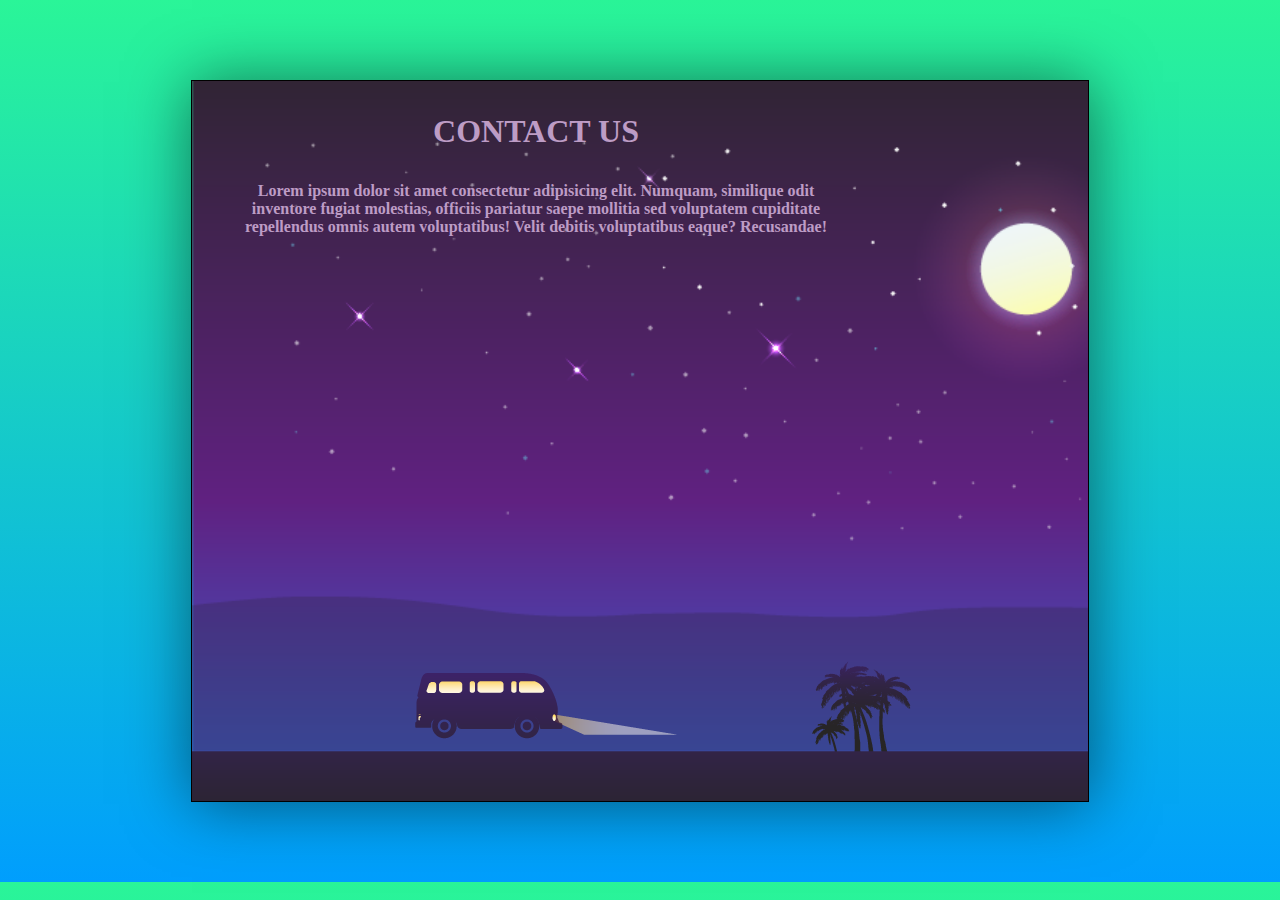
<file: contactus.html>
<!DOCTYPE html>
<html lang="en">
<head>
    <meta charset="UTF-8">
    <meta name="viewport" content="width=device-width, initial-scale=1.0">
    <title>Contact us</title>
    <link href="contactstyle.css" rel="stylesheet">
</head>
<body>
    <div class="night">
        <h1>CONTACT US</h1>
        <h4>Lorem ipsum dolor sit amet consectetur adipisicing elit. Numquam, similique odit inventore fugiat molestias, officiis pariatur saepe mollitia sed voluptatem cupiditate repellendus omnis autem voluptatibus! Velit debitis voluptatibus eaque? Recusandae!</h4>
        <div class="surface"></div>
            <div class="car">
                <img src="img/Bus.png" alt="">
            </div>
    </div>
</body>
<script src="Jquery3.4.1.min.js"></script>
<script>
    $(document).ready(function(){
        $surface=$('.surface');
        $car=$('.car');
        $img=$('.car img');
        let flag=true;

        const cars=['img/Bus.png','img/buslightgone.png'];

        $(document).on('keypress',function(e){
           if(e.which==13){
               $($surface).toggleClass('moveRight');
               $($car).toggleClass('suspension');
               
           } 
        })
        $(document).on('keypress',function(e){
            if(e.which==119){
                if(flag){
                    flag=false;
                    $img.attr('src',cars[1]);
                }
                else{
                flag=true;
                $img.attr('src',cars[0]);
                }

            }
        })

    });
</script>
</html>
</file>
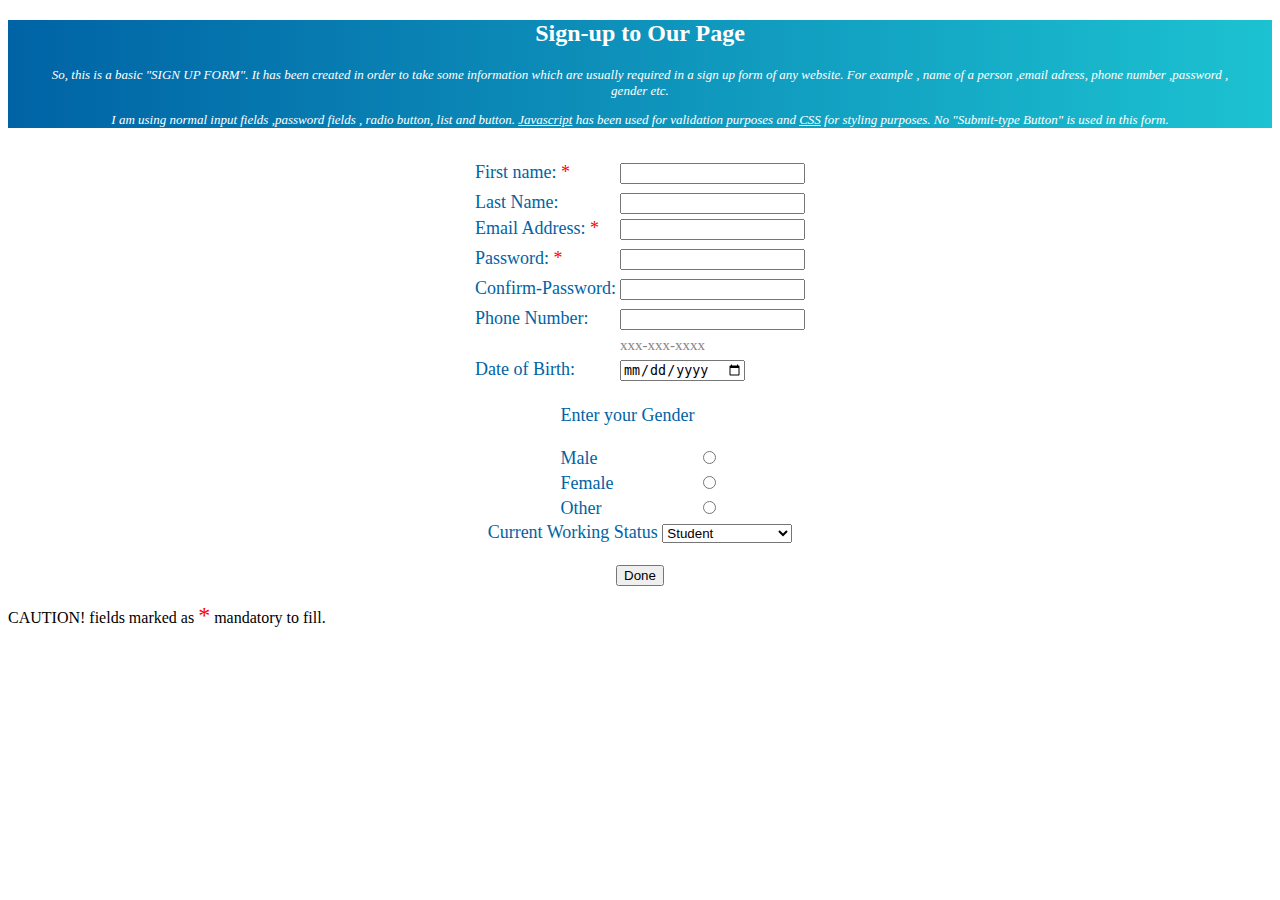
<file: signin.html>
<!DOCTYPE html>
<HTML>
    <HEAD>
        <!--TRYING TO MAKE FORM PHONE FRIENDLY-->
        <meta name="viewport" content="width=device-width, initial-scale=1.0">
        <!--adding css and javascript files-->
        <style>
.header1{
    background: linear-gradient(to left,#1cc2d1 0%,#0063a5 100%);
    color: white;
}
form{
    text-align: center;
    /*margin-left: 150px;*/
    color:#0063a5;
    text-emphasis:em;
    font-size:large;
    }
span {
    font-size: smaller;
}
span#message2 {
    color:rgb(136, 132, 132);
    font-size: smaller;
}
span#caution1{
    color:red;
    font-size: x-large;
}
/*
.mandatory{
    color:red;
    font-size: medium;

}*/
.required:after { content:" *";
color:red; }
.mytable{
    text-align: left;
}
/*p#nextpage{
    position:fixed;
    top: 50%;
    left: 50%;
    color:white;
}*/
.rectangle
{
    position:fixed;
    top: 50%;
    left: 50%;
    color:white;
    height:5%;
    width:100%;
    background: linear-gradient(to left,#01818d 25%,#000000 100%);
}

        </style>

<!-----------------------JAVASCRIPT FILE--------------------->
        <script>

function urname()
{
    var firstname=document.getElementById("fname").value;
    if(firstname !="")
    {
        document.getElementById("validatename").innerHTML="accepted";
        document.getElementById("validatename").style.color="green";
        document.getElementById("fname").style="border:1px solid green";
        return true;
    }
    else
    {
        document.getElementById("validatename").innerHTML="(!) Please enter your name";
        document.getElementById("validatename").style.color="red";
        document.getElementById("fname").style="border:1px solid red";

    }
}
function emailid()
{
    var compare=/^\w+([\.-]?\w+)*@\w+([\.-]?\w+)*(\.\w{2,3})+$/;
    var emailinput=document.getElementById("emadd").value;
    if(compare.test(emailinput))
    {
        document.getElementById("validateemail").innerHTML="accepted";
        document.getElementById("validateemail").style.color="green";
        document.getElementById("emadd").style="border:1px solid green";
        return true;
    }
    else{
        document.getElementById("validateemail").innerHTML="(!) Not a Valid Email";
        document.getElementById("validateemail").style.color="red";
        document.getElementById("emadd").style="border:1px solid red";
    }
}


function urpassword()
{
    var pass1=document.getElementById("password1").value;
    if(pass1.length>5)
    {
        document.getElementById("passkeyspan").innerHTML="good password";
        document.getElementById("passkeyspan").style.color="green";
        document.getElementById("password1").style="border:1px solid green";
        return true;
    }
    else
    {
        document.getElementById("passkeyspan").innerHTML="(!) Please enter your password (atleast 5 character long)";
        document.getElementById("passkeyspan").style.color="red";
        document.getElementById("password1").style="border:1px solid red";

    }
}
function urpassword2(){
    var pass1=document.getElementById("password1").value;
    var pass2=document.getElementById("password2").value;
    if(pass2!==pass1)
    {
    document.getElementById("passkeyspan2").innerHTML="(!) Passwords doesn't Match!!";
    document.getElementById("passkeyspan2").style.color="red";
    document.getElementById("password2").style="border:1px solid red";
    }
    else 
    {
    document.getElementById("passkeyspan2").innerHTML="";
    document.getElementById("password2").style="border:1px solid green";
    return true;
    }
}
 function donebutton()
 {
     var val= true 
     val= urpassword() && val 
     val= urpassword2() && val
     val=urname() && val
     val=emailid() && val

    
    if(val)
     {
       document.write("congrats you have successfully signed in to our page"); 
     }
     else
     {
         alert("sorry some of values you entered are incorrect");
     }
 }
        </script>
        
        <!------------------------------------------------->
       
        <BODY>
            <div class="header1">
            <H2 style="text-align: center;">Sign-up to Our Page</H2>
                <p style="text-align: center;margin-left: 2%;margin-right:2% ;font-size: small;">
                <i>So, this is a basic "SIGN UP FORM". It has been created in order to
                    take some information which are usually required in a sign up form of 
                    any website.
                    For example , name of a person ,email adress, phone number ,password , gender etc.</i></p>
                    <p style="text-align: center;margin-left: 2%;margin-right:2% ;font-size: small;"><i>
                    I am using normal input fields ,password fields , radio button, list and button.
                   <u>Javascript</u> has been used for validation purposes and <u>CSS</u> for styling purposes.
                    No "Submit-type Button" is used in this form. 
                </i>
                </p>
            </div>
            <br>
            
        <form>
            <table class="mytable" align="center">
                    <!--FIRST NAME-->
                    <TR>
                    <td><label for="fname" class="required">First name:</label></td>
                    <td><input type="text" id="fname" name="fname" onblur="urname()"></td></TR>
                    <tr><td></td><td><span id="validatename"></span></td></tr>
                      
                    
                    <!--LAST NAME-->

                    <tr>
                    <td><label for="lname">Last Name:</label></td>
                    <td><input type="text" id="lname" name="lname"></td>
                    </tr>
                    
                    <!--email id-->
                    
                    <tr>
                        <td><label for="fname" class="required">Email Address:</label></td>
                            <td><input type="email" id="emadd" name="emadd" onblur="emailid()"></td></tr>
                            <tr><td></td><td><span id="validateemail"></span></td></tr>

                    <!--password-->

                    <tr>
                        <td><label for="password1" class="required">Password:</label></td>
                        <td><input type="password" id="password1" name="password1" onblur="urpassword()"></td></tr>
                        <tr><td></td><td><span id="passkeyspan"></span></td></tr>

                    <!--confirm password-->

                    <tr>
                        <td><label for="password2">Confirm-Password:</label></td>
                        <td><input type="password" id="password2" name="password2" onblur="urpassword2()"></td></tr>
                        <tr><td></td><td><span id="passkeyspan2"></span></td></tr>   

                    <!--phone number-->
                    
                    <tr>
                        <td><label for="phnum">Phone Number:</label></td>
                            <td><input type="number" id="phnum" name="phnum"></td></tr>
                            <tr><td></td><td><span id="message2">xxx-xxx-xxxx</span></td>
                    </tr>
                    

                    <!--date of birth-->
                    
                    <tr>
                        <td><label for="dob">Date of Birth:</label></td>
                            <td><input type="date" id="dob" name="dob"></td>
                    </tr>
                    </table>

                    <!--using radio buttons-->
                    
                    
                    
                <table class="mytable" align="center">
                    <tr><td><p>Enter your Gender</p></td></tr>
                    <tr>
                        <td><label for "male">Male</label></td>
                        <td><input type="radio" id="male" name="gender1" value="male"></td>
                    </tr>

                    <tr>
                        <td><label for "female">Female</label></td>
                            <td><input type="radio" id="female" name="gender1"></td>
                    </tr>
                    
                    <tr>
                        <td><label for "other">Other</label></td>
                            <td><input type="radio" id="other" name="gender1"></td>
                    </tr>

                </table>
                    
                   
                    <!--using drop down list-->
                    <label for "workstat">Current Working Status</label>
                    <select id="workstat" name="workstat">
                        <option value="student1">Student</option>
                        <option value="unemp">Unemployed</option>
                        <option value="empl">Employed</option>
                        <option value="ratnotspec">Rather not specify</option>
                    </select>
                    <br><br>

                    <!--adding buttons-->

                    <button id="button1" type="button" onclick="donebutton()">Done</button>
                    
        </form>
        <p>CAUTION! fields marked as <span id="caution1">*</span> mandatory to fill. </p>
        
        <!--<script src="htmlform.js"></script>-->
        </BODY>
        
    </HEAD>
</HTML>
</file>
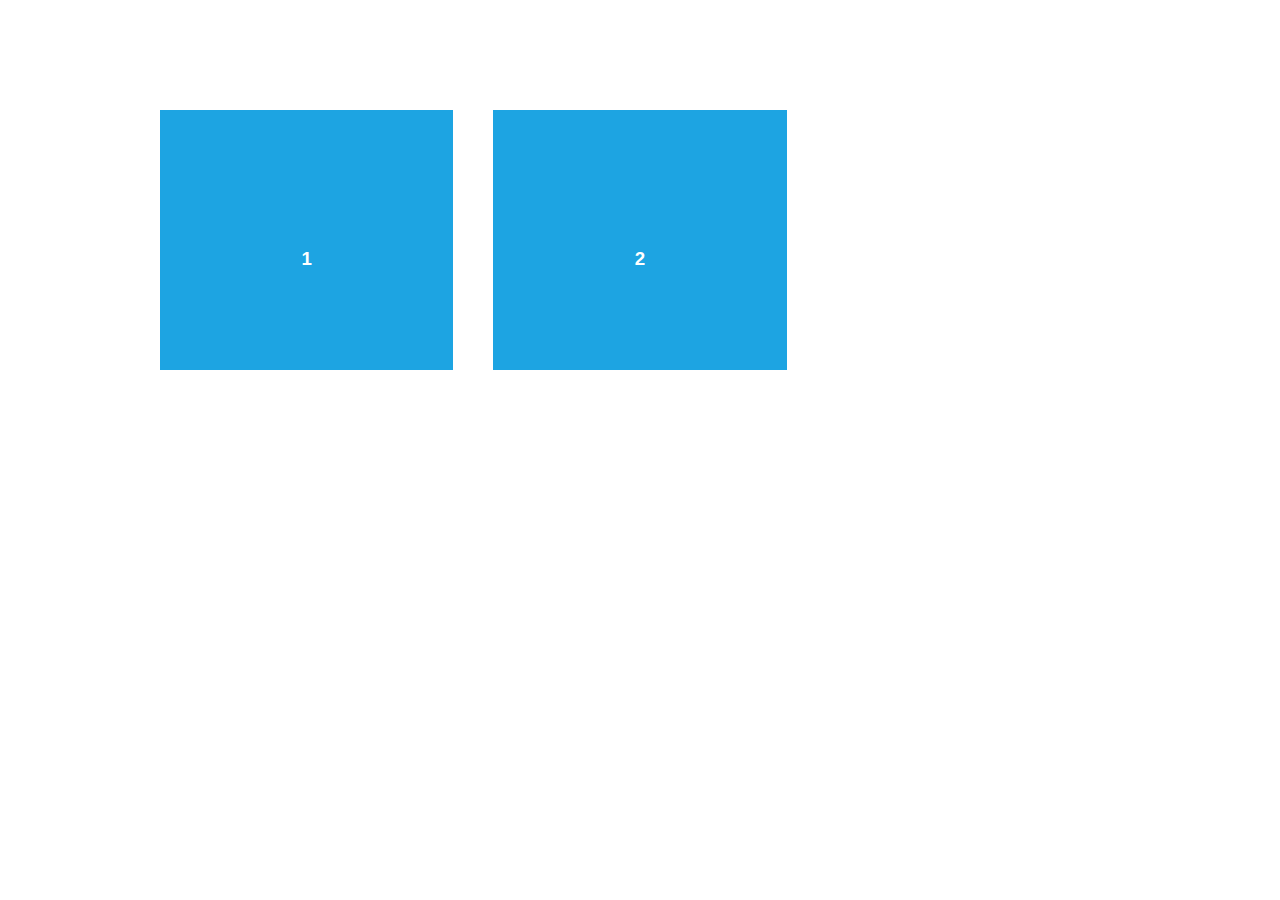
<file: aos-master/demo/async.html>
<!DOCTYPE html>
<html>
  <head>
    <meta charset="utf-8">
    <title>AOS - Animate on scroll library</title>
    <meta name="viewport" content="width=device-width">
    <link rel="stylesheet" href="css/styles.css" />
    <link rel="stylesheet" href="../dist/aos.css" />
  </head>
  <body>
    <div id="aos-demo" class="aos-all"></div>

    <script src="../dist/aos.js"></script>
    <script>
      AOS.init({
        easing: 'ease-in-out-sine'
      });

      setInterval(addItem, 300);

      var itemsCounter = 1;
      var container = document.getElementById('aos-demo');

      function addItem () {
        if (itemsCounter > 42) return;
        var item = document.createElement('div');
        item.classList.add('aos-item');
        item.setAttribute('data-aos', 'fade-up');
        item.innerHTML = '<div class="aos-item__inner"><h3>' + itemsCounter + '</h3></div>';
        container.appendChild(item);
        itemsCounter++;
      }
    </script>
  </body>
</html>
</file>
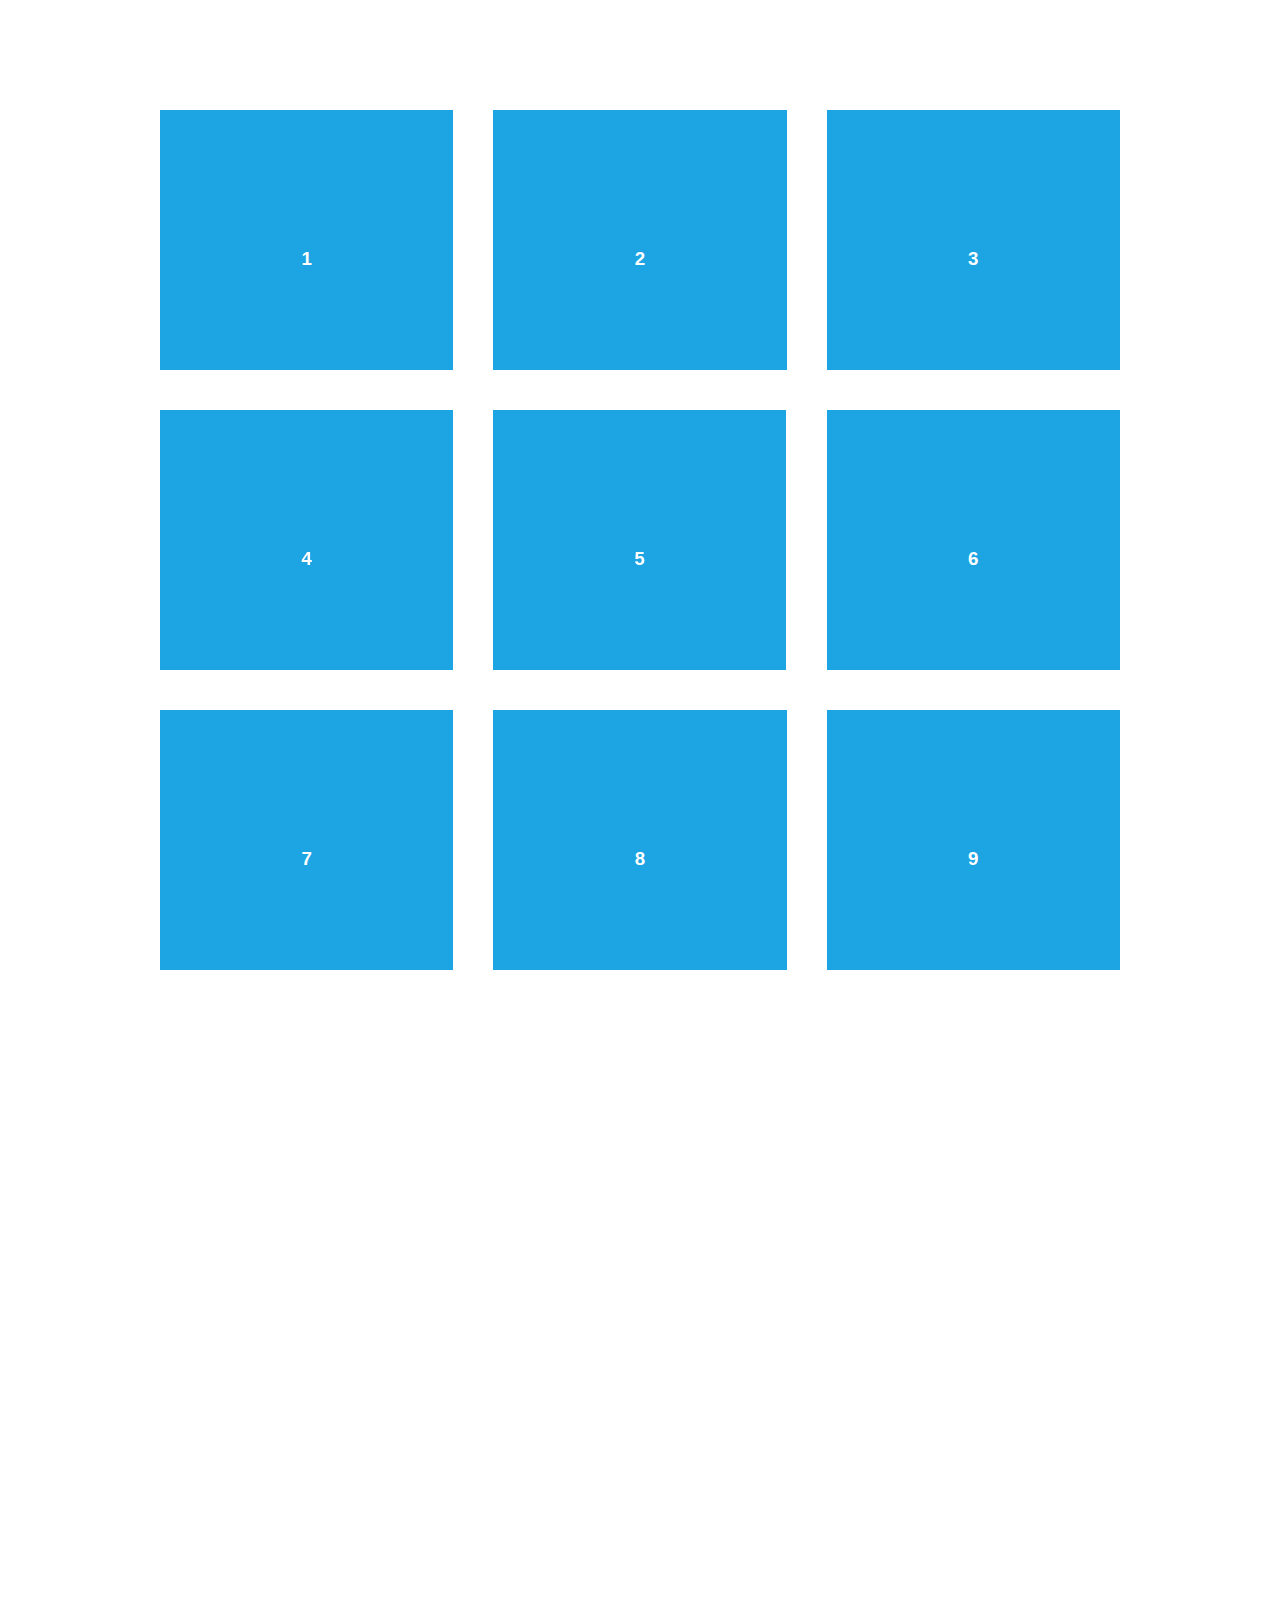
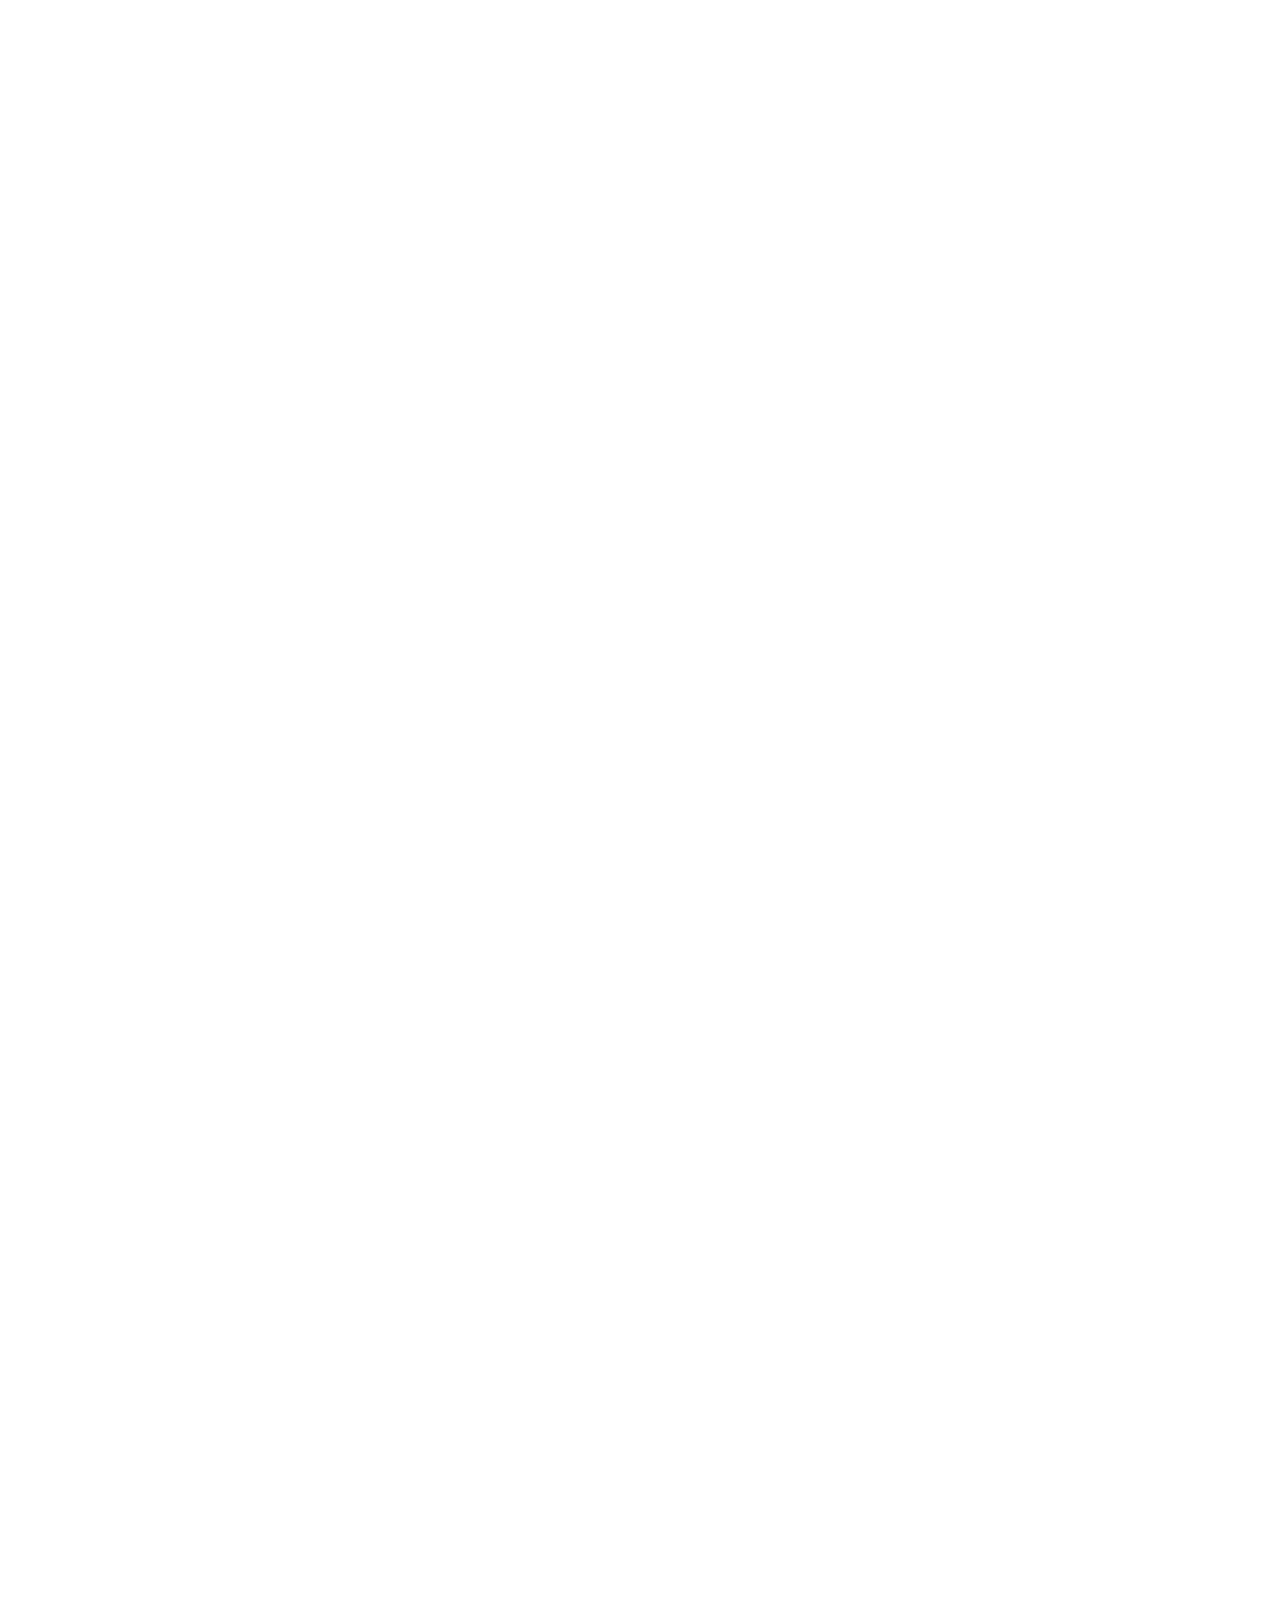
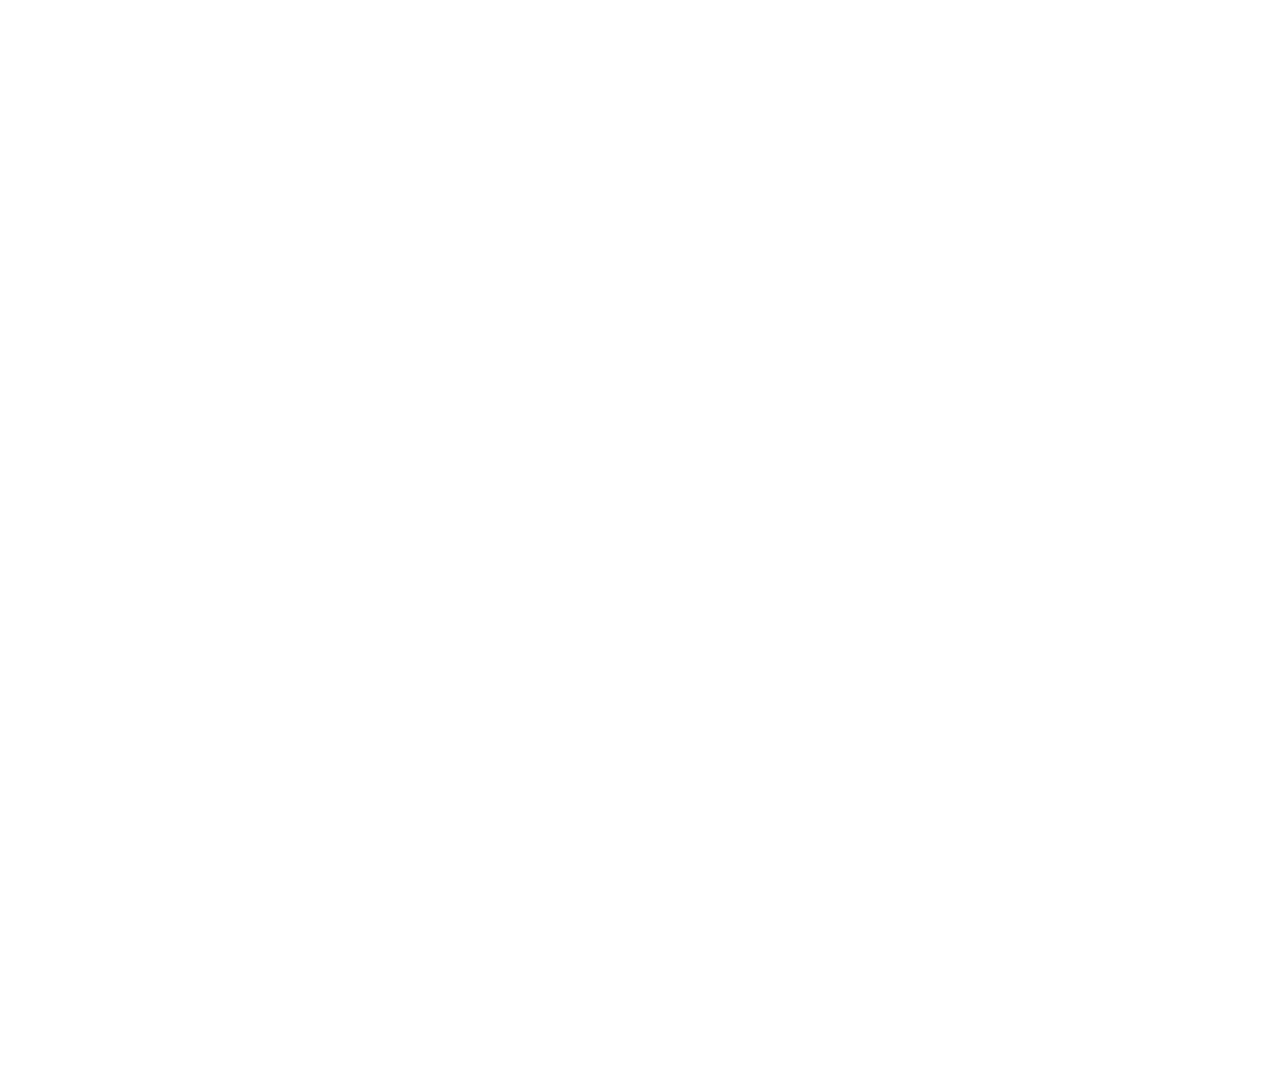
<file: aos-master/demo/simple.html>
<!DOCTYPE html>
<html>
  <head>
    <meta charset="utf-8">
    <title>AOS - Animate on scroll library</title>
    <meta name="viewport" content="width=device-width">
    <link rel="stylesheet" href="css/styles.css" />
    <link rel="stylesheet" href="../dist/aos.css" />
    <!--[if lt IE 9]>
    <script src="//html5shiv.googlecode.com/svn/trunk/html5.js"></script>
    <![endif]-->
  </head>
  <body>
    <div id="transcroller-body" class="aos-all">
      <div class="aos-item" data-aos="fade-up">
        <div class="aos-item__inner"><h3>1</h3></div>
      </div>
      <div class="aos-item" data-aos="fade-down">
        <div class="aos-item__inner"><h3>2</h3></div>
      </div>
      <div class="aos-item" data-aos="zoom-out-down">
        <div class="aos-item__inner"><h3>3</h3></div>
      </div>
      <div class="aos-item" data-aos="flip-down">
        <div class="aos-item__inner"><h3>4</h3></div>
      </div>
      <div class="aos-item" data-aos="flip-up">
        <div class="aos-item__inner"><h3>5</h3></div>
      </div>
      <div class="aos-item" data-aos="fade-down">
        <div class="aos-item__inner"><h3>6</h3></div>
      </div>
      <div class="aos-item" data-aos="fade-in">
        <div class="aos-item__inner"><h3>7</h3></div>
      </div>
      <div class="aos-item" data-aos="fade-down">
        <div class="aos-item__inner"><h3>8</h3></div>
      </div>
      <div class="aos-item" data-aos="fade-in">
        <div class="aos-item__inner"><h3>9</h3></div>
      </div>
      <div class="aos-item" data-aos="fade-down">
        <div class="aos-item__inner"><h3>10</h3></div>
      </div>
      <div class="aos-item" data-aos="fade-up">
        <div class="aos-item__inner"><h3>11</h3></div>
      </div>
      <div class="aos-item" data-aos="fade-down">
        <div class="aos-item__inner"><h3>12</h3></div>
      </div>
      <div class="aos-item" data-aos="fade-in">
        <div class="aos-item__inner"><h3>13</h3></div>
      </div>
      <div class="aos-item" data-aos="fade-up">
        <div class="aos-item__inner"><h3>14</h3></div>
      </div>
      <div class="aos-item" data-aos="fade-in">
        <div class="aos-item__inner"><h3>15</h3></div>
      </div>
      <div class="aos-item" data-aos="fade-up">
        <div class="aos-item__inner"><h3>16</h3></div>
      </div>
      <div class="aos-item" data-aos="fade-down">
        <div class="aos-item__inner"><h3>17</h3></div>
      </div>
      <div class="aos-item" data-aos="fade-up">
        <div class="aos-item__inner"><h3>18</h3></div>
      </div>
      <div class="aos-item" data-aos="zoom-out">
        <div class="aos-item__inner"><h3>19</h3></div>
      </div>
      <div class="aos-item" data-aos="fade-up">
        <div class="aos-item__inner"><h3>20</h3></div>
      </div>
      <div class="aos-item" data-aos="zoom-out">
        <div class="aos-item__inner"><h3>21</h3></div>
      </div>
      <div class="aos-item" data-aos="fade-in">
        <div class="aos-item__inner"><h3>22</h3></div>
      </div>
      <div class="aos-item" data-aos="zoom-out-up">
        <div class="aos-item__inner"><h3>23</h3></div>
      </div>
      <div class="aos-item" data-aos="zoom-out-down">
        <div class="aos-item__inner"><h3>24</h3></div>
      </div>
      <div class="aos-item" data-aos="fade-in">
        <div class="aos-item__inner"><h3>25</h3></div>
      </div>
      <div class="aos-item" data-aos="fade-in">
        <div class="aos-item__inner"><h3>26</h3></div>
      </div>
      <div class="aos-item" data-aos="fade-in">
        <div class="aos-item__inner"><h3>27</h3></div>
      </div>
      <div class="aos-item" data-aos="fade-in">
        <div class="aos-item__inner"><h3>28</h3></div>
      </div>
      <div class="aos-item" data-aos="fade-in">
        <div class="aos-item__inner"><h3>29</h3></div>
      </div>
      <div class="aos-item" data-aos="fade-in">
        <div class="aos-item__inner"><h3>30</h3></div>
      </div>
      <div class="aos-item" data-aos="fade-in">
        <div class="aos-item__inner"><h3>31</h3></div>
      </div>
      <div class="aos-item" data-aos="fade-in">
        <div class="aos-item__inner"><h3>32</h3></div>
      </div>
      <div class="aos-item" data-aos="fade-in">
        <div class="aos-item__inner"><h3>33</h3></div>
      </div>
      <div class="aos-item" data-aos="fade-in">
        <div class="aos-item__inner"><h3>34</h3></div>
      </div>
      <div class="aos-item" data-aos="fade-in">
        <div class="aos-item__inner"><h3>35</h3></div>
      </div>
      <div class="aos-item" data-aos="fade-in">
        <div class="aos-item__inner"><h3>36</h3></div>
      </div>
      <div class="aos-item" data-aos="fade-in">
        <div class="aos-item__inner"><h3>37</h3></div>
      </div>
      <div class="aos-item" data-aos="fade-in">
        <div class="aos-item__inner"><h3>38</h3></div>
      </div>
      <div class="aos-item" data-aos="fade-in">
        <div class="aos-item__inner"><h3>39</h3></div>
      </div>
      <div class="aos-item" data-aos="fade-in">
        <div class="aos-item__inner"><h3>40</h3></div>
      </div>
      <div class="aos-item" data-aos="fade-in">
        <div class="aos-item__inner"><h3>41</h3></div>
      </div>
      <div class="aos-item" data-aos="fade-in">
        <div class="aos-item__inner"><h3>42</h3></div>
      </div>
    </div>

    <script src="../dist/aos.js"></script>
    <script>
      AOS.init({
        easing: 'ease-in-out-sine'
      });
    </script>

    <!-- <script src="//cdnjs.cloudflare.com/ajax/libs/require.js/2.1.11/require.min.js"></script>
    <script>
      requirejs.config({
          baseUrl: '../dist',
      });

      require(['aos'], function(AOS){
          AOS.init({
              easing: 'ease-in-out-sine'
          });
      });
    </script> -->
  </body>
</html>
</file>
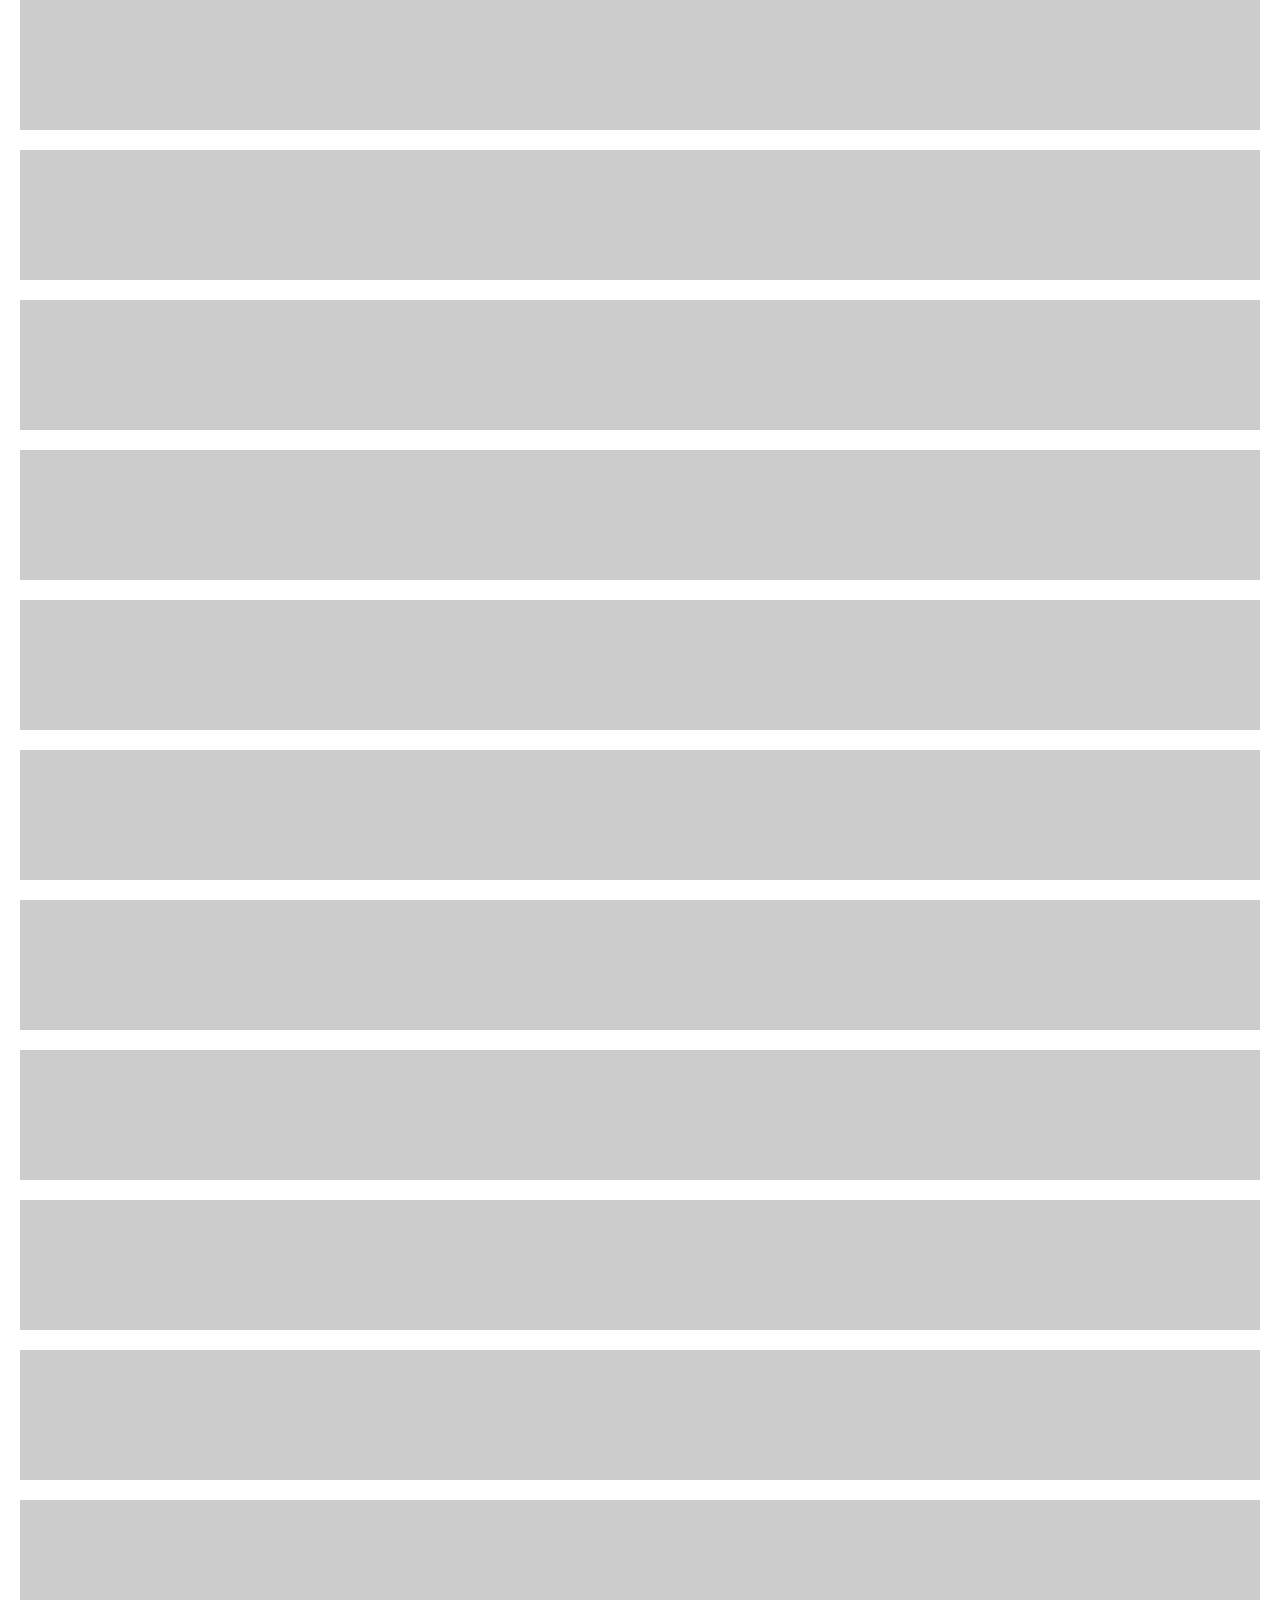
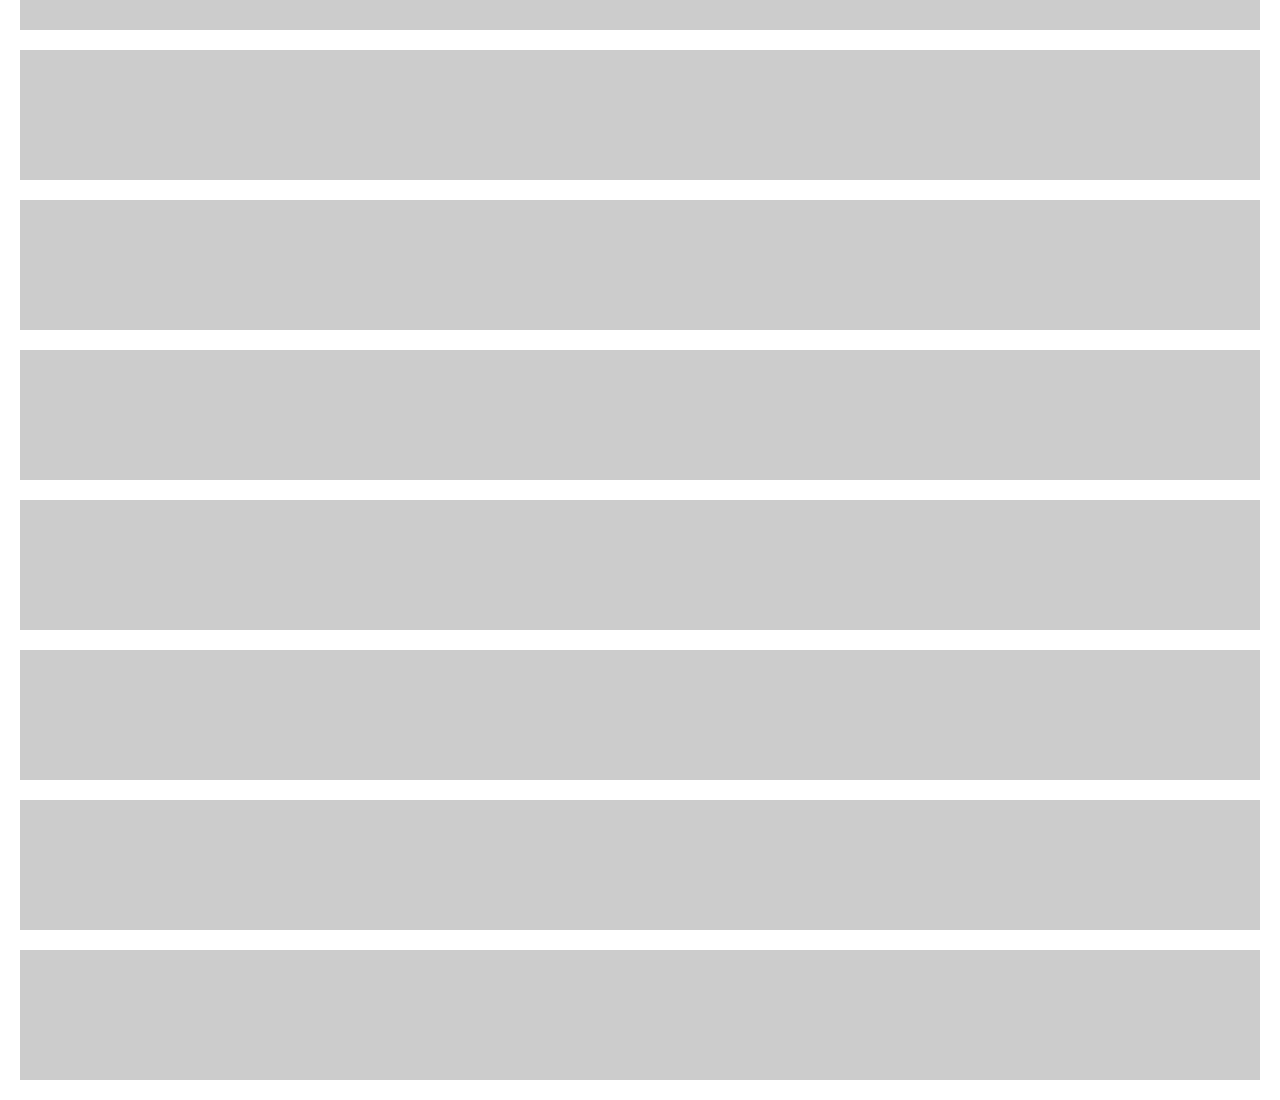
<file: aos-master/test/fixtures/aos-offset.fixture.html>
<!DOCTYPE html>
<html>
  <head>
    <title></title>
    <style type="text/css">
      * {box-sizing: border-box;}
      body {
        margin: 0; padding: 0 20px; text-align: center;
      }
      .aos-item {
        width: 100%; height: 130px; margin: 0 0 20px 0; background: #ccc;
      }
    </style>
  </head>
  <body class="body">
    <div class="aos-item aos-item--1" data-aos-offset="50" data-aos="fade"></div>
    <div class="aos-item aos-item--2" data-aos-offset="50" data-aos="fade-up"></div>
    <div class="aos-item aos-item--3" data-aos-offset="50" data-aos="fade-down"></div>
    <div class="aos-item aos-item--4" data-aos-offset="50" data-aos="fade-left"></div>
    <div class="aos-item aos-item--5" data-aos-offset="50" data-aos="fade-right"></div>
    <div class="aos-item aos-item--6" data-aos-offset="50" data-aos="flip-up"></div>
    <div class="aos-item aos-item--7" data-aos-offset="50" data-aos="flip-down"></div>
    <div class="aos-item aos-item--8" data-aos-offset="50" data-aos="flip-left"></div>
    <div class="aos-item aos-item--9" data-aos-offset="50" data-aos="flip-right"></div>
    <div class="aos-item aos-item--10" data-aos-offset="50" data-aos="zoom-in"></div>
    <div class="aos-item aos-item--11" data-aos-offset="50" data-aos="zoom-in-up"></div>
    <div class="aos-item aos-item--12" data-aos-offset="50" data-aos="zoom-in-down"></div>
    <div class="aos-item aos-item--13" data-aos-offset="50" data-aos="zoom-in-left"></div>
    <div class="aos-item aos-item--14" data-aos-offset="50" data-aos="zoom-in-right"></div>
    <div class="aos-item aos-item--15" data-aos-offset="50" data-aos="slide-up"></div>
    <div class="aos-item aos-item--16" data-aos-offset="50" data-aos="slide-down"></div>
    <div class="aos-item aos-item--17" data-aos-offset="50" data-aos="slide-left"></div>
    <div class="aos-item aos-item--18" data-aos-offset="50" data-aos="slide-right"></div>
  </body>
</html>
</file>
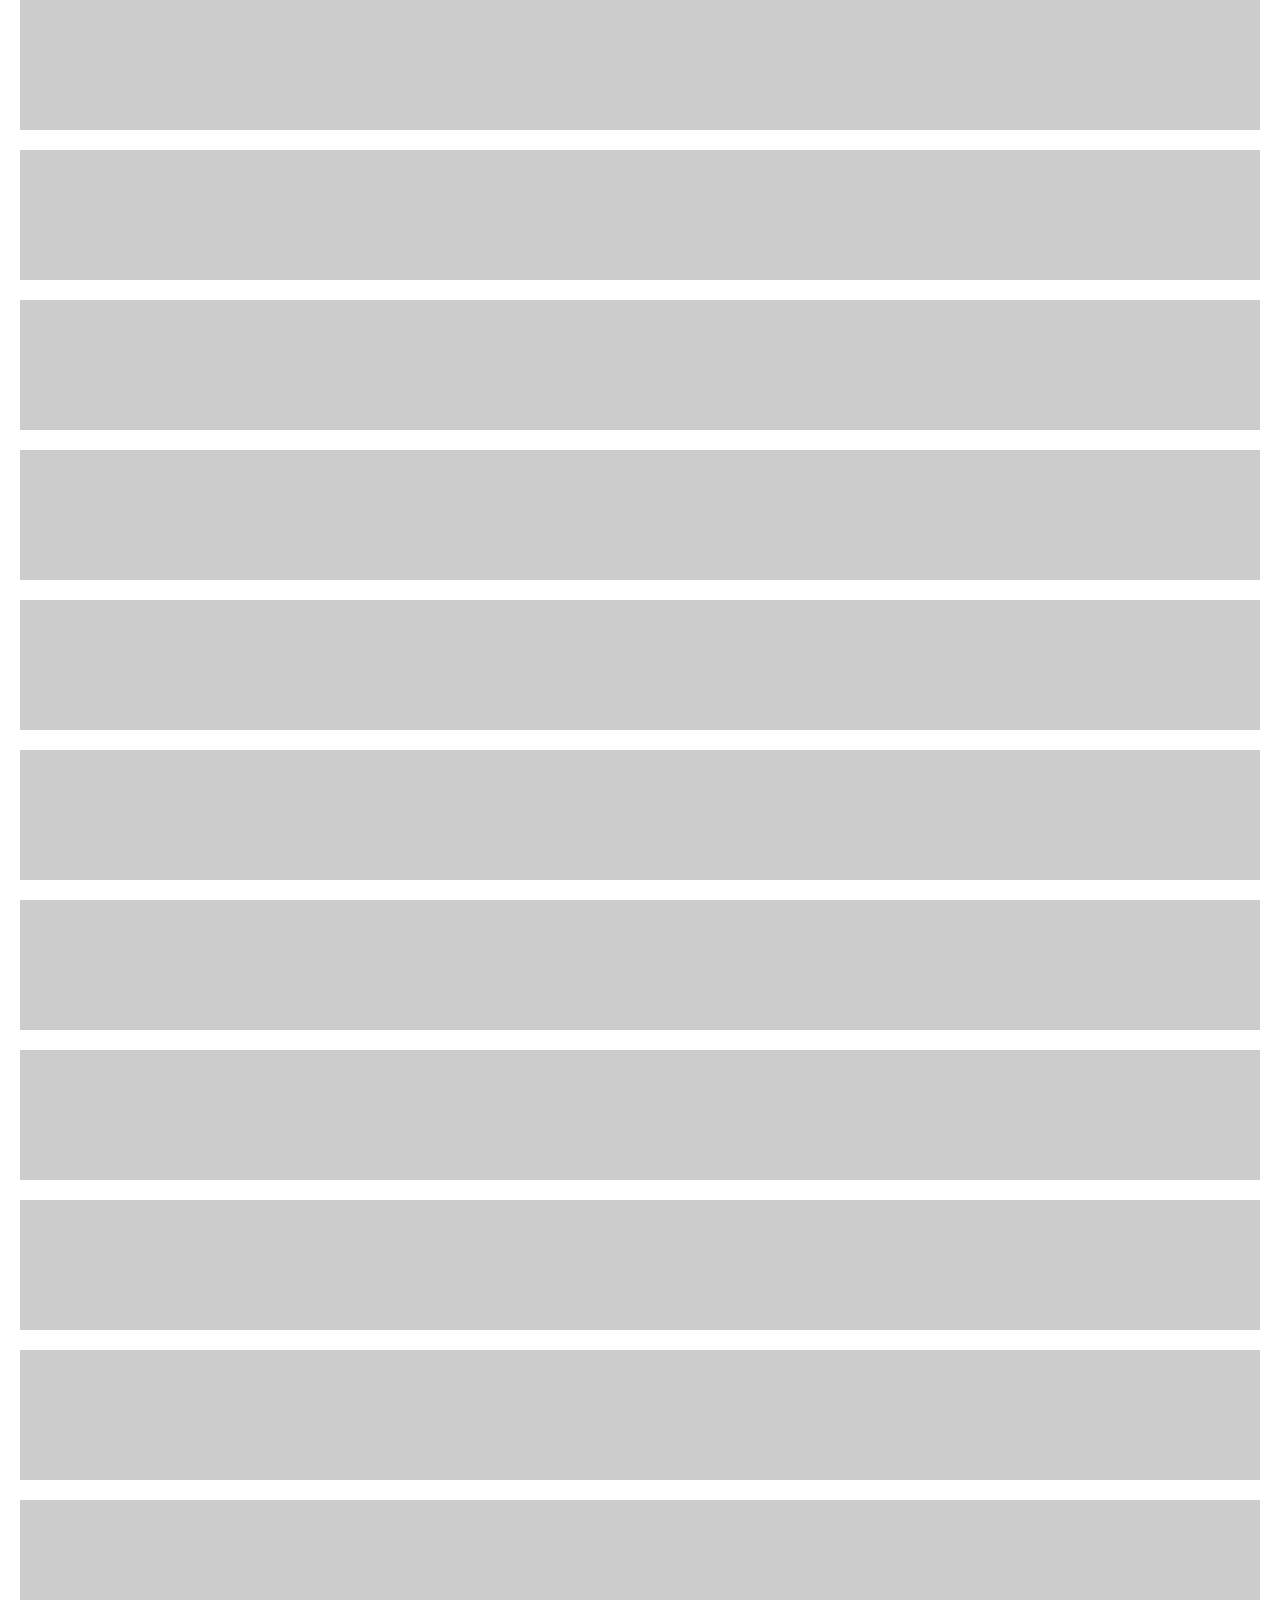
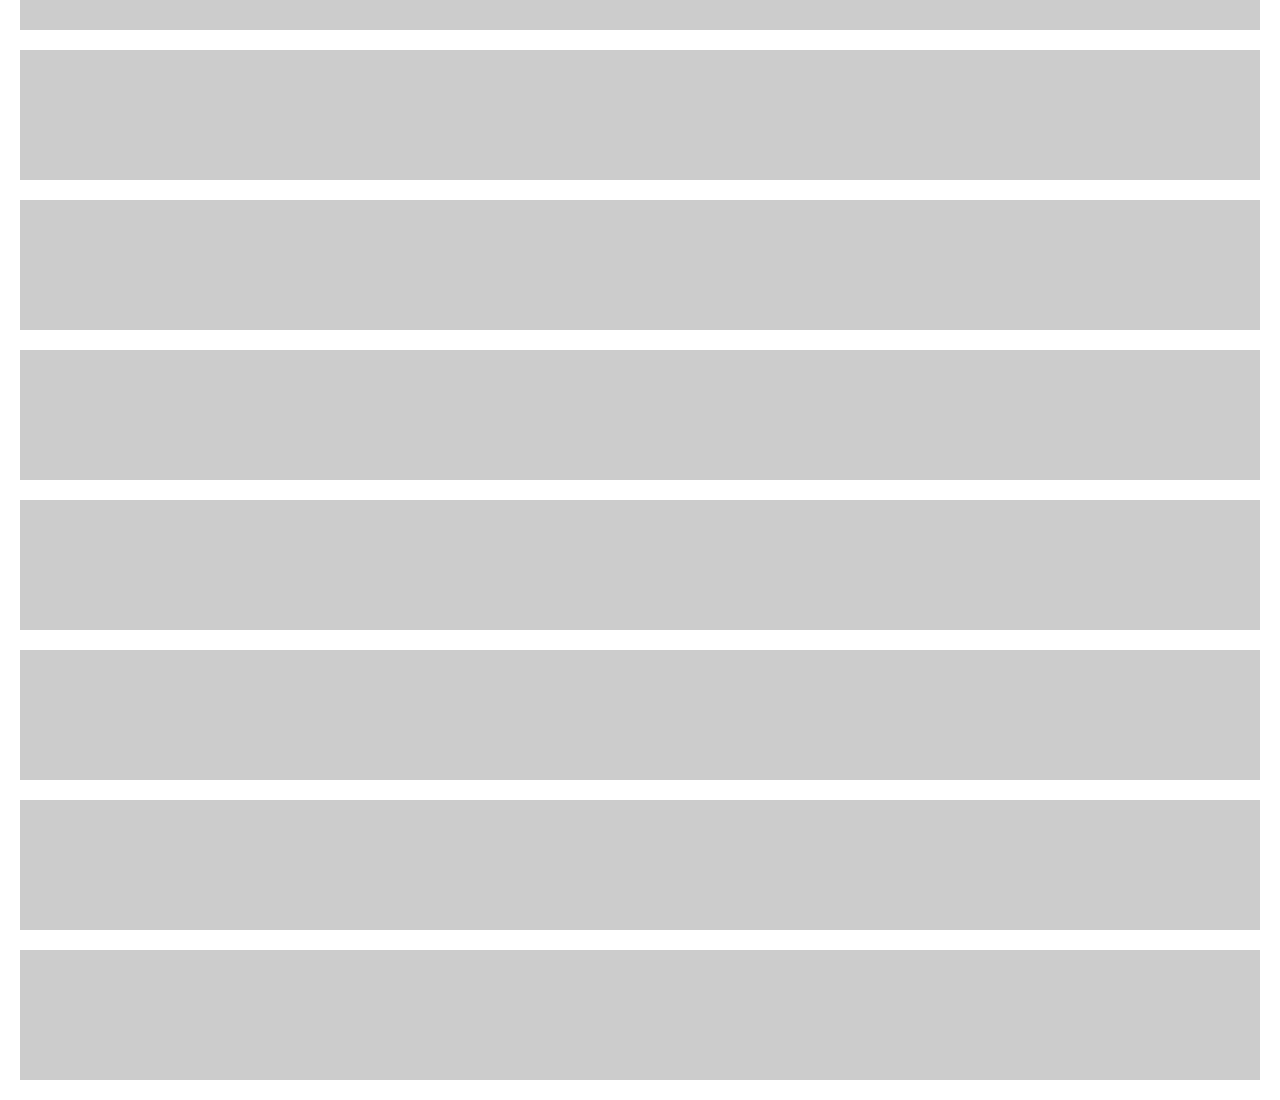
<file: aos-master/test/fixtures/aos.fixture.html>
<!DOCTYPE html>
<html>
  <head>
    <title></title>
    <style type="text/css">
      * {box-sizing: border-box;}
      body {
        margin: 0; padding: 0 20px; text-align: center;
      }
      .aos-item {
        width: 100%; height: 130px; margin: 0 0 20px 0; background: #ccc;
      }
    </style>
  </head>
  <body class="body">
    <div class="aos-item aos-item--1" data-aos="fade"></div>
    <div class="aos-item aos-item--2" data-aos="fade-up"></div>
    <div class="aos-item aos-item--3" data-aos="fade-down"></div>
    <div class="aos-item aos-item--4" data-aos="fade-left"></div>
    <div class="aos-item aos-item--5" data-aos="fade-right"></div>
    <div class="aos-item aos-item--6" data-aos="flip-up"></div>
    <div class="aos-item aos-item--7" data-aos="flip-down"></div>
    <div class="aos-item aos-item--8" data-aos="flip-left"></div>
    <div class="aos-item aos-item--9" data-aos="flip-right"></div>
    <div class="aos-item aos-item--10" data-aos="zoom-in"></div>
    <div class="aos-item aos-item--11" data-aos="zoom-in-up"></div>
    <div class="aos-item aos-item--12" data-aos="zoom-in-down"></div>
    <div class="aos-item aos-item--13" data-aos="zoom-in-left"></div>
    <div class="aos-item aos-item--14" data-aos="zoom-in-right"></div>
    <div class="aos-item aos-item--15" data-aos="slide-up"></div>
    <div class="aos-item aos-item--16" data-aos="slide-down"></div>
    <div class="aos-item aos-item--17" data-aos="slide-left"></div>
    <div class="aos-item aos-item--18" data-aos="slide-right"></div>
  </body>
</html>
</file>
<file: contactstyle.css>
body{
    margin:0;
    overflow: hidden;
    background-image: linear-gradient(180deg, #2af598 0%, #009efd 100%);
}

.night{
    height:80vh;
    width: 70vw;
    border:1px solid black;
    margin:5rem auto;
    background:url(img/busbg.png);
    background-size: cover;
    position: relative;
    box-shadow: 1px 2px 60px rgba(0,0,0,0.5);
    overflow-x: hidden;
}
.night h1,h4{
    text-align: center;
    color:rgb(189, 156, 197);
    margin:2rem;
    margin-right:15rem;
}
.surface{
    height:140px;
    width:500%;
    background:url(img/road.png);
    display: block;
    position: absolute;
    bottom:0%;
    left:0%;
    background-repeat: repeat-x;
}
.car{
    position: absolute;
    bottom: 8%;
    left:24%;
}
/**/
@keyframes moveRight{
    100%{transform:translateX(-2950px)}
}

@keyframes suspension{
   100%{
      transform: translateY(-1px); 
   } 
   50%{
       transform:translateY(2px);
   }
}

.moveRight{
    animation: moveRight 6s linear infinite;
}

.suspension{
    animation: suspension 1s linear infinite;

}
</file>
<file: aos-master/demo/css/styles.css>
body {
  font-family: Helvetica,Tahoma;
}

*,
*:before,
*:after {
  box-sizing: border-box;
}

.aos-all {
  width: 1000px;
  max-width: 98%;
  margin: 10vh auto 0 auto;
}

.aos-item {
  display: inline-block;
  float: left;
  width: 33.3333%;
  height: 300px;
  padding: 20px;
}

.aos-item__inner {
  position: relative;
  width: 100%;
  height: 100%;
  float: left;
  background: #1da4e2;
  line-height: 260px;
  text-align: center;
  color: #fff;
}

@media screen and (max-width: 800px) {
  .aos-item {
    width: 50%;
  }
}
</file>
